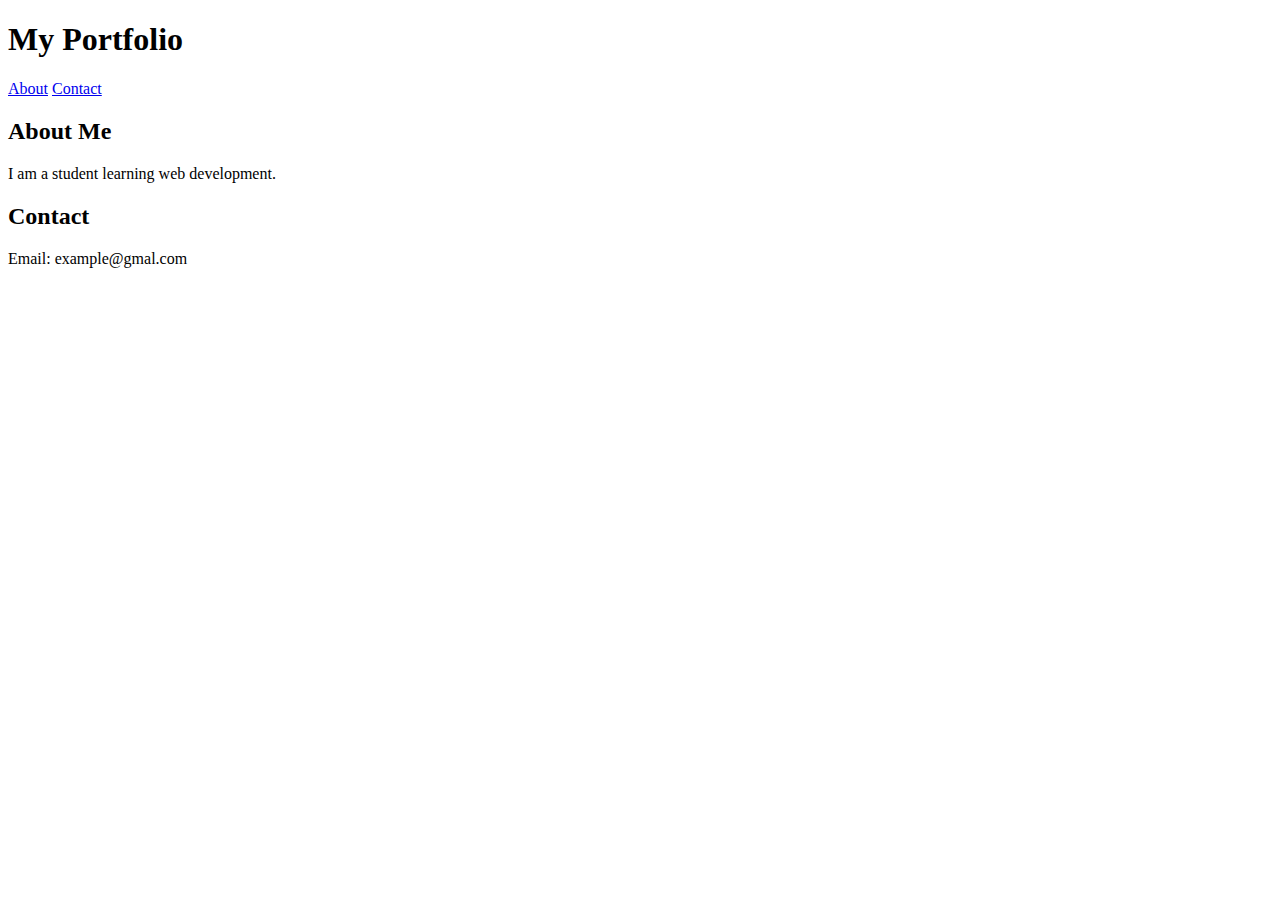
<file: index.html>
<!DOCTYPE html>
<html lang="en">

<head>
    <meta charset="UTF-8">
    <title>My Portfolio</title>
</head>

<body>
    <header>
        <h1>My Portfolio</h1>
        <nav>
            <a href="#about">About</a>
            <a href="#contact">Contact</a>
        </nav>
    </header>
    <section id="about">
        <h2>About Me</h2>
        <p>I am a student learning web development.</p>
    </section>
    <section id="contact">
        <h2>Contact</h2>
        <p>Email: example@gmal.com</p>
    </section>
</body>

</html>
</file>
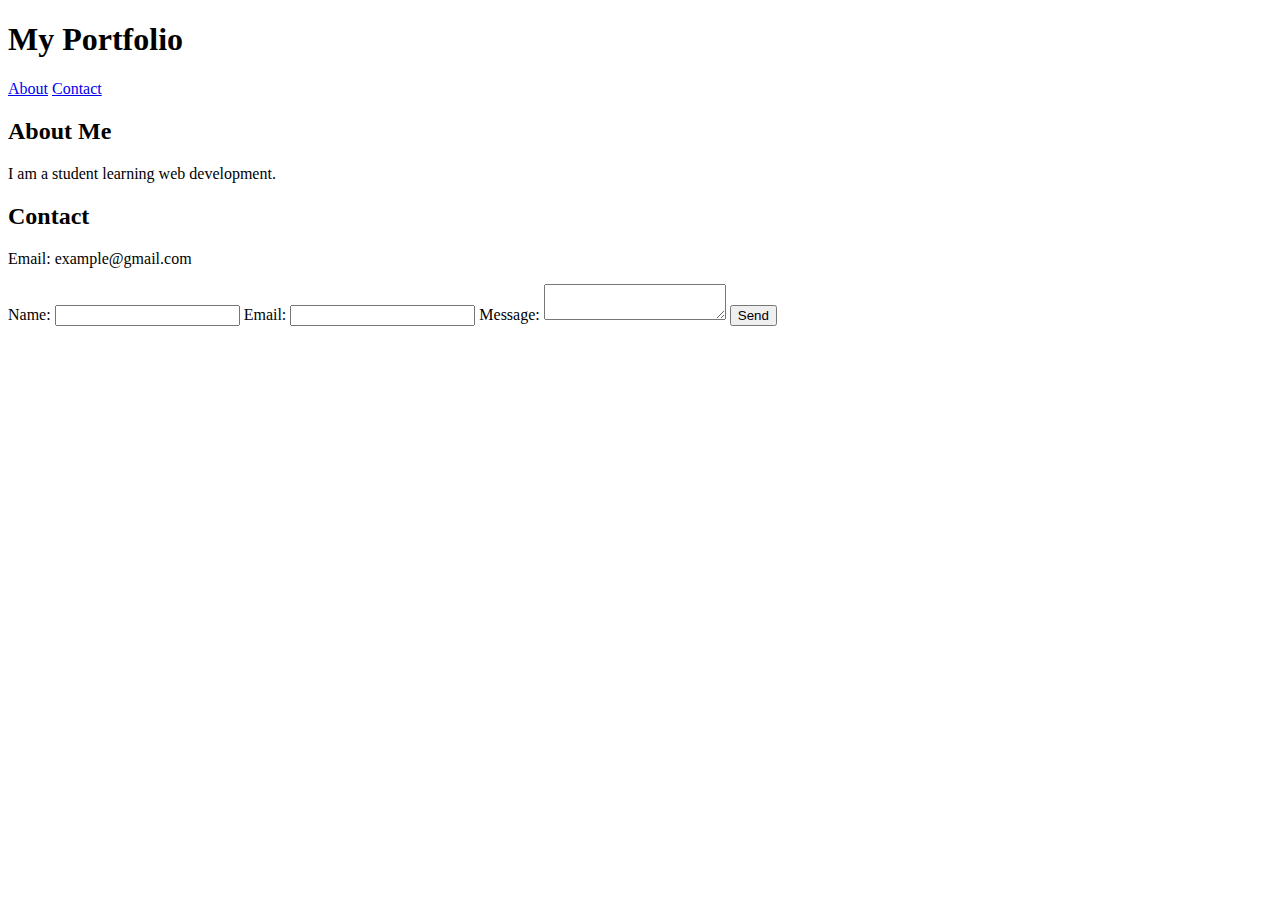
<file: form.html>
<!DOCTYPE html>
<html lang="en">

<head>
    <meta charset="UTF-8">
    <title>My Portfolio</title>
</head>

<body>
    <header>
        <h1>My Portfolio</h1>
        <nav>
            <a href="#about">About</a>
            <a href="#contact">Contact</a>
        </nav>
    </header>
    <section id="about">
        <h2>About Me</h2>
        <p>I am a student learning web development.</p>
    </section>
    <section id="contact">
        <h2>Contact</h2>
        <p>Email: example@gmail.com</p>
    </section>
    <form>
        <label>Name:</label>
        <input type="text">

        <label>Email:</label>
        <input type="email">

        <label>Message:</label>
        <textarea></textarea>

        <button type="submit">Send</button>
    </form>
</body>

</html>
</file>
